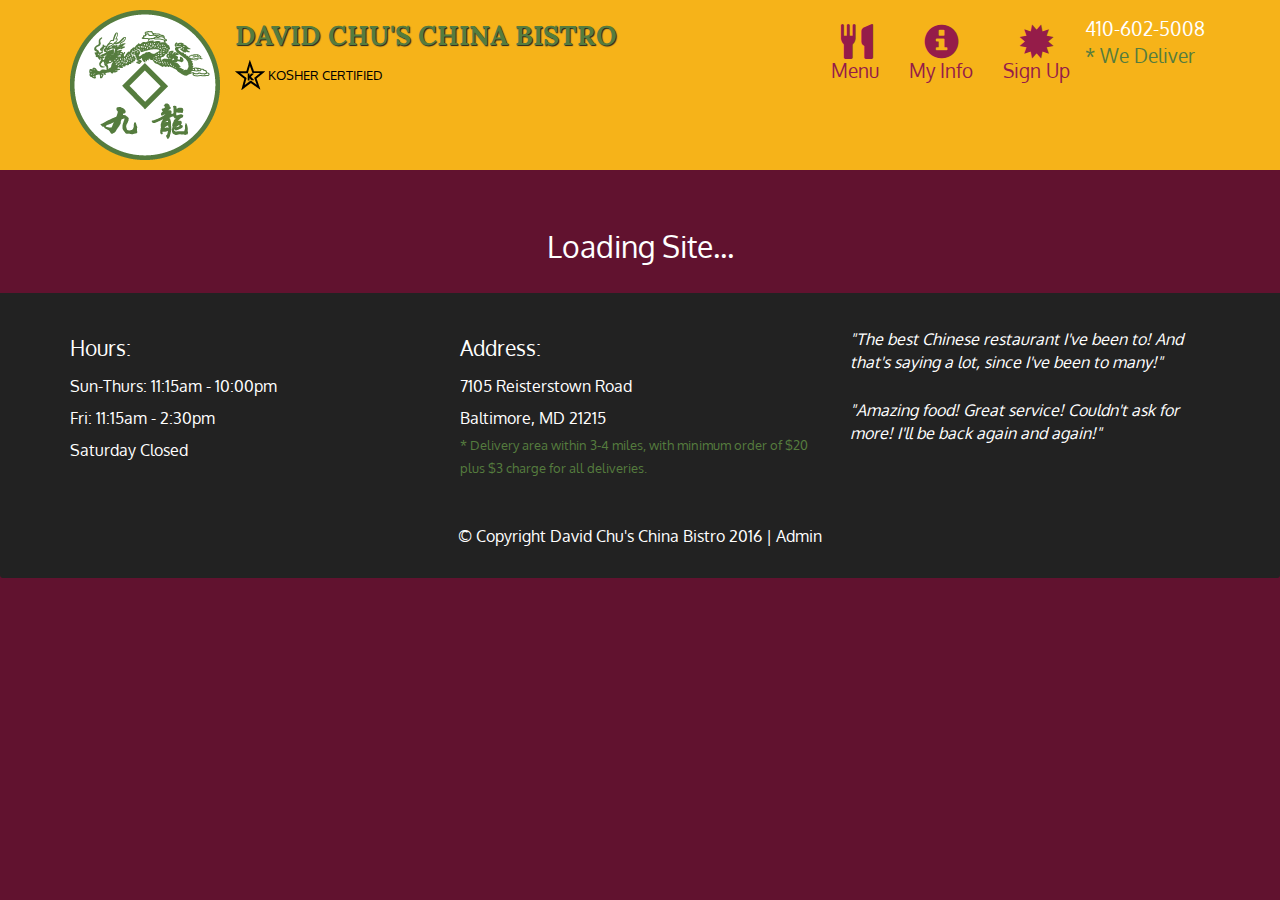
<file: index.html>
<!DOCTYPE html>
<html lang="en">
  <head>
    <meta charset="utf-8">
    <meta http-equiv="X-UA-Compatible" content="IE=edge">
    <meta name="viewport" content="width=device-width, initial-scale=1">
    <title>David Chu's China Bistro</title>
    <link href='https://fonts.googleapis.com/css?family=Oxygen:400,300,700' rel='stylesheet' type='text/css'>
    <link href='https://fonts.googleapis.com/css?family=Lora' rel='stylesheet' type='text/css'>
    <link rel="stylesheet" href="css/bootstrap.min.css">
    <link rel="stylesheet" href="css/restaurant.css">
    <link rel="stylesheet" href="css/common.css">
    <link rel="stylesheet" href="css/style.css">
  </head>
  <body ng-app="restaurant" ng-strict-di>

    <!-- Fixed position loading indicator -->
    <loading class="loading-indicator"></loading>

    <header>
      <nav id="header-nav" class="navbar navbar-default">
        <div class="container">
          <div class="navbar-header">
            <a href="index.html" class="pull-left visible-md visible-lg">
              <div id="logo-img" alt="Logo image"></div>
            </a>

            <div class="navbar-brand">
              <a href="index.html"><h1>David Chu's China Bistro</h1></a>
              <p>
              <img src="images/star-k-logo.png" alt="Kosher certification">
              <span>Kosher Certified</span>
              </p>
            </div>

            <button id="navbarToggle" type="button" class="navbar-toggle collapsed" data-toggle="collapse" data-target="#collapsable-nav" aria-expanded="false">
              <span class="sr-only">Toggle navigation</span>
              <span class="icon-bar"></span>
              <span class="icon-bar"></span>
              <span class="icon-bar"></span>
            </button>
          </div>

          <div id="collapsable-nav" class="collapse navbar-collapse">
            <ul id="nav-list" class="nav navbar-nav navbar-right">
              <li id="navHomeButton" class="visible-xs">
                <a href="index.html">
                  <span class="glyphicon glyphicon-home"></span> Home</a>
              </li>


              <li id="navMenuButton" ui-sref-active="active">
                <a ui-sref="public.menu">
                  <span class="glyphicon glyphicon-cutlery"></span><br class="hidden-xs"> Menu</a>
              </li>
              <li>
                <a ui-sref="myinfo">
                  <span class="glyphicon glyphicon-info-sign"></span><br class="hidden-xs"> My Info</a>
              </li>
              <li>
               <a ui-sref="registration">

                  <span class="glyphicon glyphicon-certificate"></span><br class="hidden-xs"> Sign Up</a>

                  <!--<a ng-click="getState()"> Sign Up </a>-->
              </li>
            

              <li id="phone" class="hidden-xs"
                <a href="tel:410-602-5008">
                  <span>410-602-5008</span></a><div>* We Deliver</div>
              </li>
            </ul><!-- #nav-list -->
          </div><!-- .collapse .navbar-collapse -->
        </div><!-- .container -->
      </nav><!-- #header-nav -->
    </header>

    <div id="call-btn" class="visible-xs">
      <a class="btn" href="tel:410-602-5008">
        <span class="glyphicon glyphicon-earphone"></span>
        410-602-5008
      </a>
    </div>
    <div id="xs-deliver" class="text-center visible-xs">* We Deliver</div>

    <ui-view>
      <div class="text-center initial-loading">
        <h2>Loading Site...</h2>
      </div>
    </ui-view>

    <footer class="panel-footer">
      <div class="container">
        <div class="row">
          <section id="hours" class="col-sm-4">
            <span>Hours:</span><br>
            Sun-Thurs: 11:15am - 10:00pm<br>
            Fri: 11:15am - 2:30pm<br>
            Saturday Closed
            <hr class="visible-xs">
          </section>
          <section id="address" class="col-sm-4">
            <span>Address:</span><br>
            7105 Reisterstown Road<br>
            Baltimore, MD 21215
            <p>* Delivery area within 3-4 miles, with minimum order of $20 plus $3 charge for all deliveries.</p>
            <hr class="visible-xs">
          </section>
          <section id="testimonials" class="col-sm-4">
            <p>"The best Chinese restaurant I've been to! And that's saying a lot, since I've been to many!"</p>
            <p>"Amazing food! Great service! Couldn't ask for more! I'll be back again and again!"</p>
          </section>
        </div>
        <div class="text-center">
          &copy; Copyright David Chu's China Bistro 2016 |
          <a ui-sref="admin.auth">Admin</a></div>
      </div>
    </footer>

    <!-- Libs -->
    <script src="lib/jquery-2.1.4.min.js"></script>
    <script src="lib/bootstrap.min.js"></script>
    <script src="lib/angular.min.js"></script>
    <script src="lib/angular-ui-router.min.js"></script>

       


    <!-- Main Restaurant Module -->
    <script src="src/restaurant.module.js"></script>

    <!-- Common Module -->
    <script src="src/common/common.module.js"></script>
    <script src="src/common/loading/loading.component.js"></script>
   <script src="src/common/loading/loading.interceptor.js"></script>
    <script src="src/common/menu.service.js"></script>

    <!-- Public Module -->
    <script src="src/public/public.module.js"></script>
    <script src="src/public/public.routes.js"></script>
    <script src="src/public/menu/menu.controller.js"></script>
    <script src="src/public/menu-category/menu-category.component.js"></script>
    <script src="src/public/menu-items/menu-items.controller.js"></script>
    <script src="src/public/menu-item/menu-item.component.js"></script>

    <!--mystuff module -->
 
    <script src="src/public/mystuff/regsuccess.component.js"></script>
    <script src="src/public/mystuff/regcontroller.js"></script>
    <script src="src/public/mystuff/formcontroller.js"></script>
    <script src="src/public/mystuff/myinfo.component.js"></script>
    <script src="src/public/mystuff/aboutController.js"></script>



    <!-- ADMIN SITE -->

    <!--Application files -->

  </body>

</html>
</file>
<file: css/restaurant.css>
table{
  color: black;
  align-conent: center;
}
body {
  font-size: 16px;
  color: #fff;
  background-color: #61122f;
  font-family: 'Oxygen', sans-serif;
}

.initial-loading {
  margin-top: 60px;
}

/** HEADER **/
#header-nav {
  background-color: #f6b319;
  border-radius: 0;
  border: 0;
}

#logo-img {
  background: url('../images/restaurant-logo_large.png') no-repeat;
  width: 150px;
  height: 150px;
  margin: 10px 15px 10px 0;
}

.navbar-brand {
  padding-top: 25px;
}
.navbar-brand h1 { /* Restaurant name */
  font-family: 'Lora', serif;
  color: #557c3e;
  font-size: 1.5em;
  text-transform: uppercase;
  font-weight: bold;
  text-shadow: 1px 1px 1px #222;
  margin-top: 0;
  margin-bottom: 0;
  line-height: .75;
}
.navbar-brand a:hover, .navbar-brand a:focus {
  text-decoration: none;
}
.navbar-brand p { /* Kosher cert */
  color: #000;
  text-transform: uppercase;
  font-size: .7em;
  margin-top: 15px;
}
.navbar-brand p span { /* Star-K */
  vertical-align: middle;
}

#nav-list {
  margin-top: 10px;
}
#nav-list a {
  color: #951C49;
  text-align: center;
}
#nav-list a:hover {
  background: #E7E7E7;
}
#nav-list a span {
  font-size: 1.8em;
}

#phone {
  margin-top: 5px;
}
#phone a { /* Phone number */
  text-align: right;
  padding-bottom: 0;
}
#phone div { /* We Deliver */
  color: #557c3e;
  text-align: right;
  padding-right: 15px;
}

.navbar-header button.navbar-toggle, .navbar-header .icon-bar {
  border: 1px solid #61122f;
}
.navbar-header button.navbar-toggle {
  clear: both;
  margin-top: -30px;
}
/* END HEADER */

/* FOOTER */
.panel-footer {
  margin-top: 30px;
  padding-top: 35px;
  padding-bottom: 30px;
  background-color: #222;
  border-top: 0;
}
.panel-footer div.row {
  margin-bottom: 35px;
}
#hours, #address {
  line-height: 2;
}
#hours > span, #address > span {
  font-size: 1.3em;
}
#address p {
  color: #557c3e;
  font-size: .8em;
  line-height: 1.8;
}
#testimonials {
  font-style: italic;
}
#testimonials p:nth-child(2) {
  margin-top: 25px;
}
a[ui-sref="admin.auth"] {
  color: #fff;
}
/* END FOOTER */

/********** Medium devices only **********/
@media (min-width: 992px) and (max-width: 1199px) {
  /* Header */
  #logo-img {
    background: url('../images/restaurant-logo_medium.png') no-repeat;
    width: 100px;
    height: 100px;
    margin: 5px 5px 5px 0;
  }
  /* End Header */
}


/********** Extra small devices only **********/
@media (max-width: 767px) {
  /* Header */
  .navbar-brand {
    padding-top: 10px;
    height: 80px;
  }
  .navbar-brand h1 { /* Restaurant name */
    padding-top: 10px;
    font-size: 5vw; /* 1vw = 1% of viewport width */
  }
  .navbar-brand p { /* Kosher cert */
    font-size: .6em;
    margin-top: 12px;
  }
  .navbar-brand p img { /* Star-K */
    height: 20px;
  }

  #collapsable-nav a { /* Collapsed nav menu text */
    font-size: 1.2em;
  }
  #collapsable-nav a span { /* Collapsed nav menu glyph */
    font-size: 1em;
    margin-right: 5px;
  }

  #call-btn > a {
    font-size: 1.5em;
    display: block;
    margin: 0 20px;
    padding: 10px;
    border: 2px solid #fff;
    background-color: #f6b319;
    color: #951c49;
  }
  #xs-deliver {
    margin-top: 5px;
    font-size: .7em;
    letter-spacing: .1em;
    text-transform: uppercase;
  }
  /* End Header */

  /* Footer */
  .panel-footer section {
    margin-bottom: 30px;
    text-align: center;
  }
  .panel-footer section:nth-child(3) {
    margin-bottom: 0; /* margin already exists on the whole row */
  }
  .panel-footer section hr {
    width: 50%;
  }
  /* End Footer */
}


/********** Super extra small devices Only :-) (e.g., iPhone 4) **********/
@media (max-width: 479px) {
  /* Header */
  .navbar-brand h1 { /* Restaurant name */
    padding-top: 5px;
    font-size: 6vw;
  }
  /* End Header */
}
</file>
<file: css/common.css>
.loading-indicator {
    display: block;
    width: 70px;
    position: fixed;
    left: 0;
    right: 0;
    margin: 0 auto;
    top: 40%;
    z-index: 100;
    background-color: #FFF;
}

.loading-indicator img {
    width: 70px;
    background-color: #FFF;
}

.ui-view-placeholder {
    margin-top: 60px;
}
</file>
<file: css/style.css>
.emptyMessage {
        font-weight: bold;
        color: red;
        font-size: 1.2em;
      }
      li {
        margin-bottom: 7px;
        font-size: 1.2em;
      }
      li > button {
        margin-left: 6px;
      }
      button > span {
        color: green;
      }
  table{
        //border: 1px solid;
        align-content: center;
        margin-left: 30px;
        margin-right: auto;
        font-weight: bold;
        font-color: green;
      }
  table td {
        border-bottom: 1px solid #000;
        padding: 5px;
      }
 

     body {
  font-size: 16px;
  color: white;
  background-color: #61122f;
  font-family: 'Oxygen', sans-serif;
}
h1{
  text-align: center;
}

/** HEADER **/
#header-nav {
  background-color: #f6b319;
  border-radius: 0;
  border: 0;
}

#logo-img {
  background: url('../images/restaurant-logo_large.png') no-repeat;
  width: 150px;
  height: 150px;
  margin: 10px 15px 10px 0;
}

.navbar-brand {
  padding-top: 25px;
}
.navbar-brand h1 { /* Restaurant name */
  font-family: 'Lora', serif;
  color: #557c3e;
  font-size: 1.5em;
  text-transform: uppercase;
  font-weight: bold;
  text-shadow: 1px 1px 1px #222;
  margin-top: 0;
  margin-bottom: 0;
  line-height: .75;
}
.navbar-brand a:hover, .navbar-brand a:focus {
  text-decoration: none;
}
.navbar-brand p { /* Kosher cert */
  color: #000;
  text-transform: uppercase;
  font-size: .7em;
  margin-top: 15px;
}
.navbar-brand p span { /* Star-K */
  vertical-align: middle;
}

#nav-list {
  margin-top: 10px;
}
#nav-list a {
  color: #951C49;
  text-align: center;
}
#nav-list a:hover {
  background: #E7E7E7;
}
#nav-list a span {
  font-size: 1.8em;
}

#phone {
  margin-top: 5px;
}
#phone a { /* Phone number */
  text-align: right;
  padding-bottom: 0;
}
#phone div { /* We Deliver */
  color: #557c3e;
  text-align: right;
  padding-right: 15px;
}

.navbar-header button.navbar-toggle, .navbar-header .icon-bar {
  border: 1px solid #61122f;
}
.navbar-header button.navbar-toggle {
  clear: both;
  margin-top: -30px;
}
/* END HEADER */

/* FOOTER */
.panel-footer {
  margin-top: 30px;
  padding-top: 35px;
  padding-bottom: 30px;
  background-color: #222;
  border-top: 0;
}
.panel-footer div.row {
  margin-bottom: 35px;
}
#hours, #address {
  line-height: 2;
}
#hours > span, #address > span {
  font-size: 1.3em;
}
#address p {
  color: #557c3e;
  font-size: .8em;
  line-height: 1.8;
}
#testimonials {
  font-style: italic;
}
#testimonials p:nth-child(2) {
  margin-top: 25px;
}
/* END FOOTER */



/* HOME PAGE */
.container .jumbotron {
  box-shadow: 0 0 50px #3F0C1F;
  border: 2px solid #3F0C1F;
}

#menu-tile, #specials-tile, #map-tile {
  height: 250px;
  width: 100%;
  margin-bottom: 15px;
  position: relative;
  border: 2px solid #3F0C1F;
  overflow: hidden;
}
#menu-tile:hover, #specials-tile:hover, #map-tile:hover {
  box-shadow: 0 1px 5px 1px #cccccc;
}
#menu-tile {
  background: url('../images/menu-tile.jpg') no-repeat;
  background-position: center;
}
#specials-tile {
  background: url('../images/specials-tile.jpg') no-repeat;
  background-position: center;
}
#menu-tile span, #specials-tile span, #map-tile span {
  position: absolute;
  bottom: 0;
  right: 0;
  width: 100%;
  text-align: center;
  font-size: 1.6em;
  text-transform: uppercase;
  background-color: #000;
  color: #fff;
  opacity: .8;
}
/* END HOME PAGE */

/* MENU CATEGORIES PAGE */
.category-tile { 
  position: relative;
  border: 2px solid #3F0C1F;
  overflow: hidden;
  width: 200px;
  height: 200px;
  margin: 0 auto 15px;
}
.category-tile span {
  position: absolute;
  bottom: 0;
  right: 0;
  width: 100%;
  text-align: center;
  font-size: 1.2em;
  text-transform: uppercase;
  background-color: #000;
  color: #fff;
  opacity: .8;
}
.category-tile:hover {
  box-shadow: 0 1px 5px 1px #cccccc;
}

#menu-categories-title + div {
  margin-bottom: 50px;
}
/* END MENU CATEGORIES PAGE */

/* SINGLE CATEGORY PAGE */
.menu-item-tile {
  margin-bottom: 25px;
}
.menu-item-tile hr {
  width: 80%;
}
.menu-item-tile .menu-item-price {
  font-size: 1.1em;
  text-align: right;
  margin-top: -15px;
  margin-right: -15px;
}
.menu-item-tile .menu-item-price span {
  font-size: .6em;
}
.menu-item-photo {
  position: relative;
  border: 2px solid #3F0C1F; 
  overflow: hidden;
  padding: 0;
  margin-right: -15px;
  margin-left: auto;
  margin-bottom: 20px;
  max-width: 250px;
}
.menu-item-photo div {
  position: absolute;
  bottom: 0;
  right: 0;
  width: 80px;
  background-color: #557c3e;
  text-align: center;
}
.menu-item-description {
  padding-right: 30px;
}
h3.menu-item-title {
  margin: 0 0 10px;
}
.menu-item-details {
  font-size: .9em;
  font-style: italic;
}
/* END SINGLE CATEGORY PAGE */


/********** Large devices only **********/
@media (min-width: 1200px) {
  .container .jumbotron {
    background: url('../images/jumbotron_1200.jpg') no-repeat;
    height: 675px;
  }
}

/********** Medium devices only **********/
@media (min-width: 992px) and (max-width: 1199px) {
  /* Header */
  #logo-img {
    background: url('../images/restaurant-logo_medium.png') no-repeat;
    width: 100px;
    height: 100px;
    margin: 5px 5px 5px 0;
  }
  /* End Header */

  /* Home Page */
  .container .jumbotron {
    background: url('../images/jumbotron_992.jpg') no-repeat;
    height: 558px;
  }
  /* End Home Page */
}

/********** Small devices only **********/
@media (min-width: 768px) and (max-width: 991px) {
  /* Home Page */
  .container .jumbotron {
    background: url('../images/jumbotron_768.jpg') no-repeat;
    height: 432px;
  }
  /* End Home Page */
}

/********** Extra small devices only **********/
@media (max-width: 767px) {
  /* Header */
  .navbar-brand {
    padding-top: 10px;
    height: 80px;
  }
  .navbar-brand h1 { /* Restaurant name */
    padding-top: 10px;
    font-size: 5vw; /* 1vw = 1% of viewport width */
  }
  .navbar-brand p { /* Kosher cert */
    font-size: .6em;
    margin-top: 12px;
  }
  .navbar-brand p img { /* Star-K */
    height: 20px;
  }

  #collapsable-nav a { /* Collapsed nav menu text */
    font-size: 1.2em;
  }
  #collapsable-nav a span { /* Collapsed nav menu glyph */
    font-size: 1em;
    margin-right: 5px;
  }

  #call-btn > a {
    font-size: 1.5em;
    display: block;
    margin: 0 20px;
    padding: 10px;
    border: 2px solid #fff;
    background-color: #f6b319;
    color: #951c49;
  }
  #xs-deliver {
    margin-top: 5px;
    font-size: .7em;
    letter-spacing: .1em;
    text-transform: uppercase;
  }
  /* End Header */

  /* Footer */
  .panel-footer section {
    margin-bottom: 30px;
    text-align: center;
  }
  .panel-footer section:nth-child(3) {
    margin-bottom: 0; /* margin already exists on the whole row */
  }
  .panel-footer section hr {
    width: 50%;
  }
  /* End Footer */

  /* Home Page */
  .container .jumbotron {
    margin-top: 30px;
    padding: 0;
  }
  #menu-tile, #specials-tile {
    width: 360px;
    margin: 0 auto 15px;
  }

  .menu-item-photo {
    margin-right: auto;
  }
  .menu-item-tile .menu-item-price {
    text-align: center;
  }
  .menu-item-description {
    text-align: center;;
  }
}


/********** Super extra small devices Only :-) (e.g., iPhone 4) **********/
@media (max-width: 479px) {
  /* Header */
  .navbar-brand h1 { /* Restaurant name */
    padding-top: 5px;
    font-size: 6vw;
  }
  /* End Header */
  
  /* Home page */
  #menu-tile, #specials-tile {
    width: 280px;
    margin: 0 auto 15px;
  }

  .col-xxs-12 {
    position: relative;
    min-height: 1px;
    padding-right: 15px;
    padding-left: 15px;
    float: left;
    width: 100%;
  }
}
</file>
